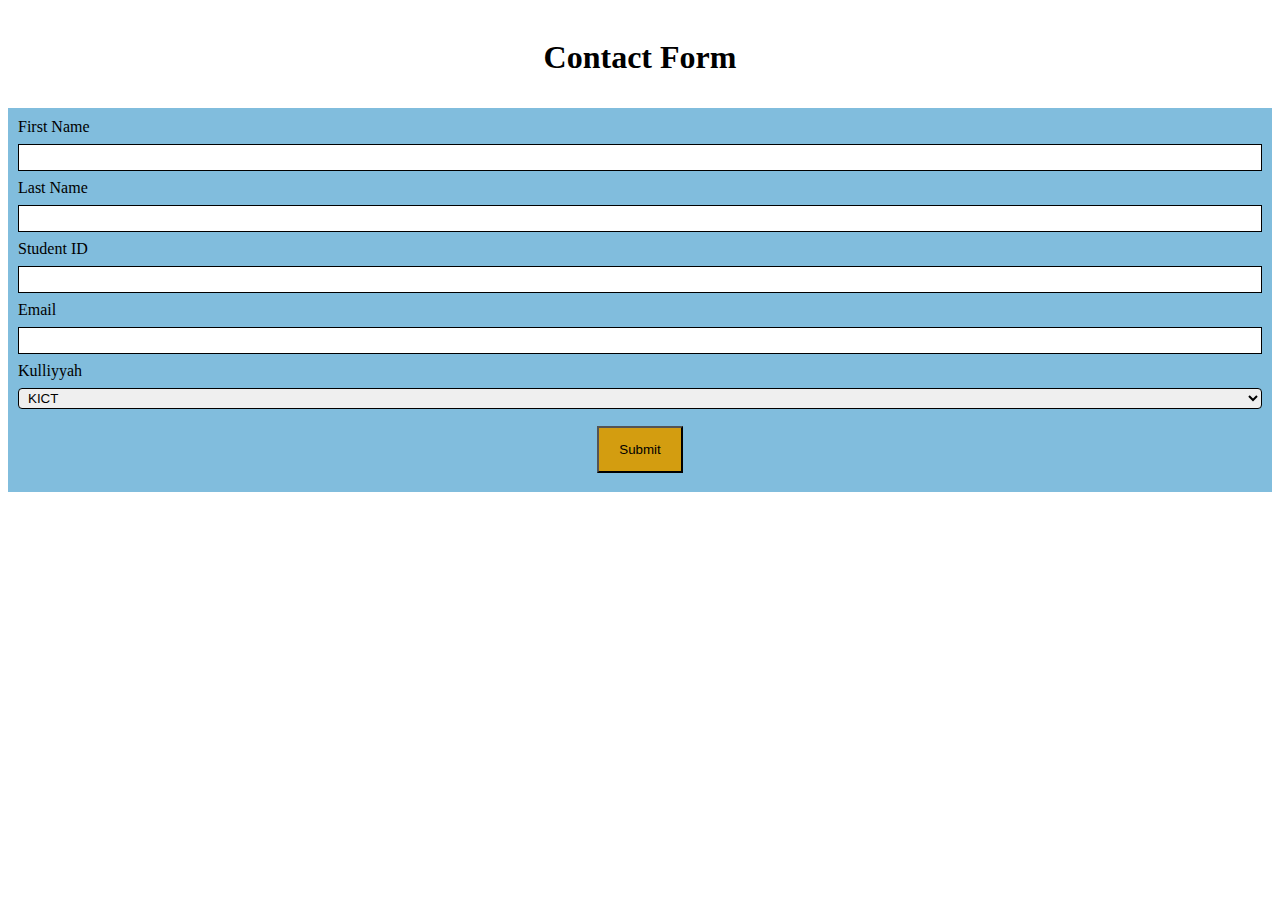
<file: web technology/Quizzes/Q1/index.html>
<!DOCTYPE html>
<html lang="en" dir="ltr">
  <head>
    <title>My first quiz in web technology</title>
    <link rel="stylesheet" type="text/css" href="style.css"/>
  </head>
  <body>
      <div id="header">
        <h1>Contact Form</h1>
      </div>
      <div>
  <form action="/action_page.php">
    <label for="fname">First Name</label>
    <input type="text" id="fname" name="firstname">

    <label for="lname">Last Name</label>
    <input type="text" id="lname" name="lastname">

    <label for="studentid">Student ID</label><br>
    <input type="text" id="studentid" name="studentid">

    <label for="email">Email</label><br>
    <input type="text" id="email" name="email">

    <label for="Kulliyyah">Kulliyyah</label><br>
    <select name="Kulliyyah" id="Kulliyyah">
    <option value="KICT">KICT</option>
    <option value="KOE">KOE</option>
    <option value="KOED">KOED</option>
    <option value="KAHS">KAHS</option>
    </select>
    <div id="botton">
  <input type="submit" value="Submit">
</div>
  </form>
</div>
  </body>
</html>
</file>
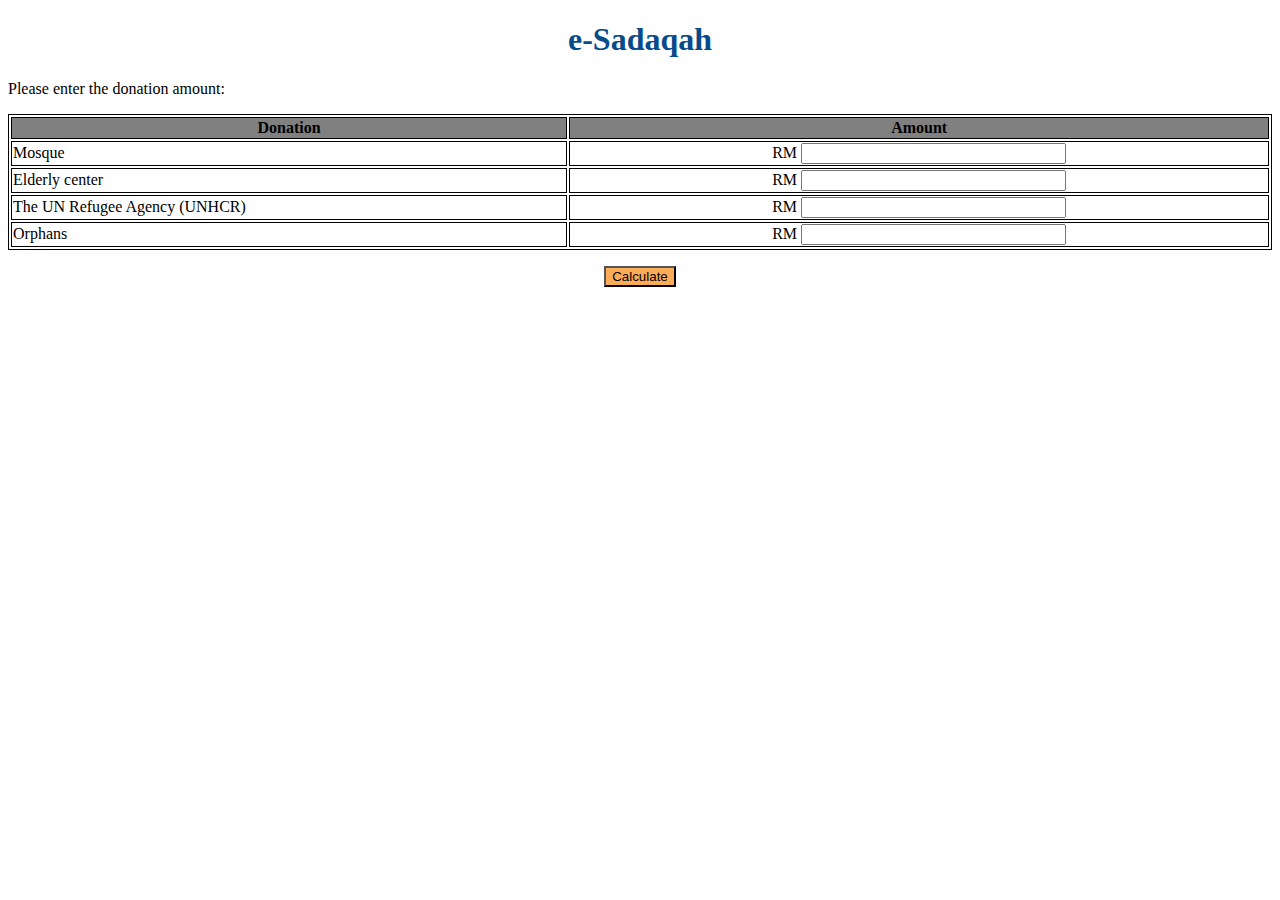
<file: web technology/Quizzes/Q2/index.html>
<!DOCTYPE html>
<html lang="en" dir="ltr">
  <head>
    <meta charset="utf-8">
    <title>Quiz 2</title>
    <link rel="stylesheet" type="text/css" href="style.css"/>
  </head>
  <body>
    <h1>e-Sadaqah</h1>
    <p>Please enter the donation amount:</p>
    <table style="width:100%">
  <tr>
    <th>Donation</th>
    <th>Amount</th>
  </tr>
  <tr>
    <td>Mosque</td>
    <td id = "input1">RM <input type="text" size="30"/></td>
  </tr>
  <tr>
    <td>Elderly center</td>
    <td id = "input2">RM <input type="text" size="30"/></td>
  </tr>
  <tr>
    <td>The UN Refugee Agency (UNHCR)</td>
    <td id = "input3">RM <input type="text" size="30"/></td>
  </tr>
  <tr>
    <td>Orphans</td>
    <td id = "input4">RM <input type="text" size="30"/></td>
  </tr>
</table>
<p> </p>
<div class="center">
  <button onclick="calc()">Calculate</button>
</div>
<div id="re"></div>
  </body>
  <script src="calculate.js"></<script>
  </script>
</html>
</file>
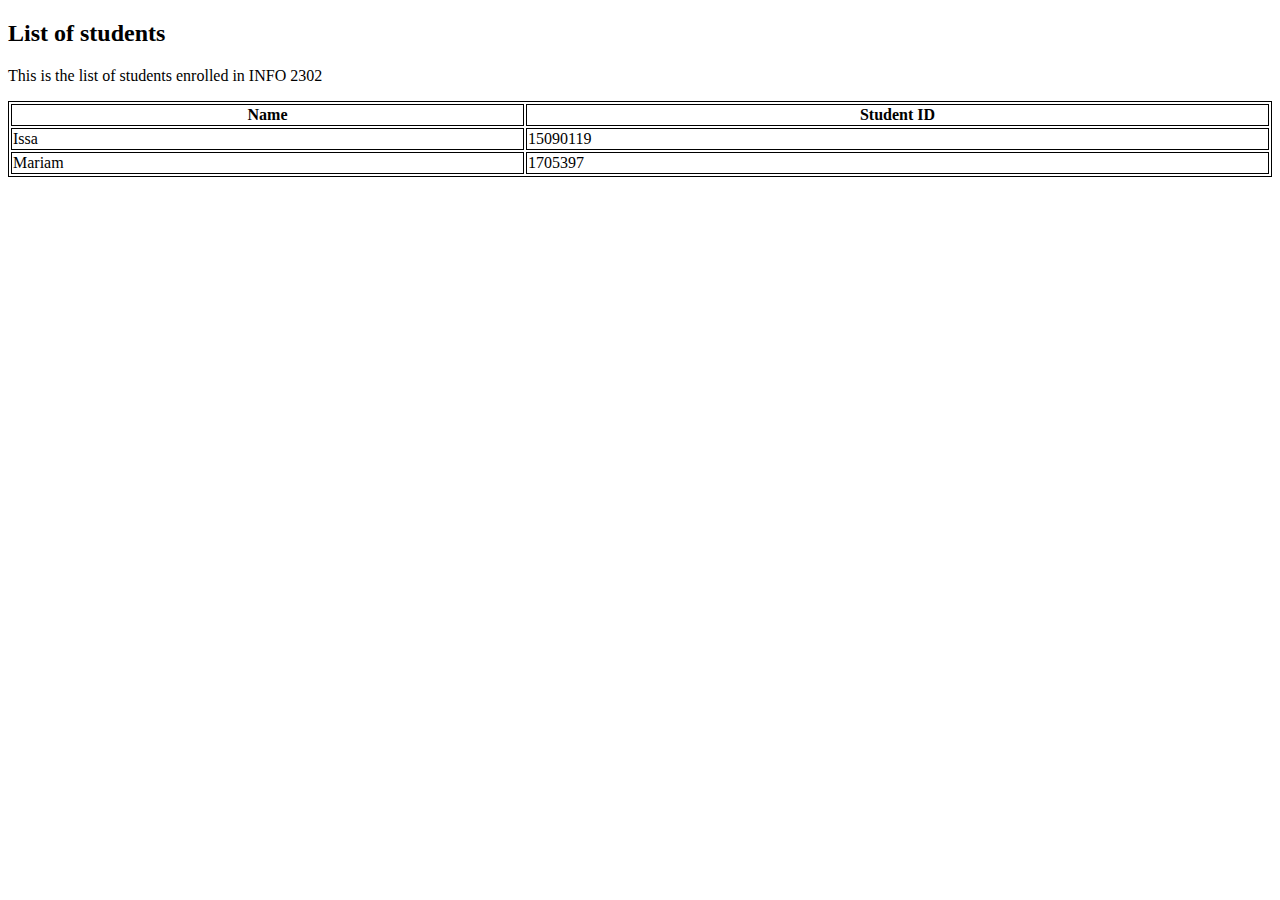
<file: web technology/E2/E2.html>
<!DOCTYPE html>
<html lang="en" dir="ltr">
  <head>
    <style>
table, th, td {
  border: 1px solid black;
}
</style>
  </head>
  <body>
    <h2>List of students</h2>
      <p>
        <p>This is the list of students enrolled in INFO 2302</p>
          <p>
            <form><label><table style="width:100%">
              <tr>
                <th><b>Name</th>
                  <th>Student ID</b></th>
              </tr>
              <tr>
                <td>Issa</td>
                <td>15090119</td>
              </tr>
              <tr>
                <td>Mariam</td>
                <td>1705397</td>
              </tr>
            </table></label></form>  
  </body>
</html>
</file>
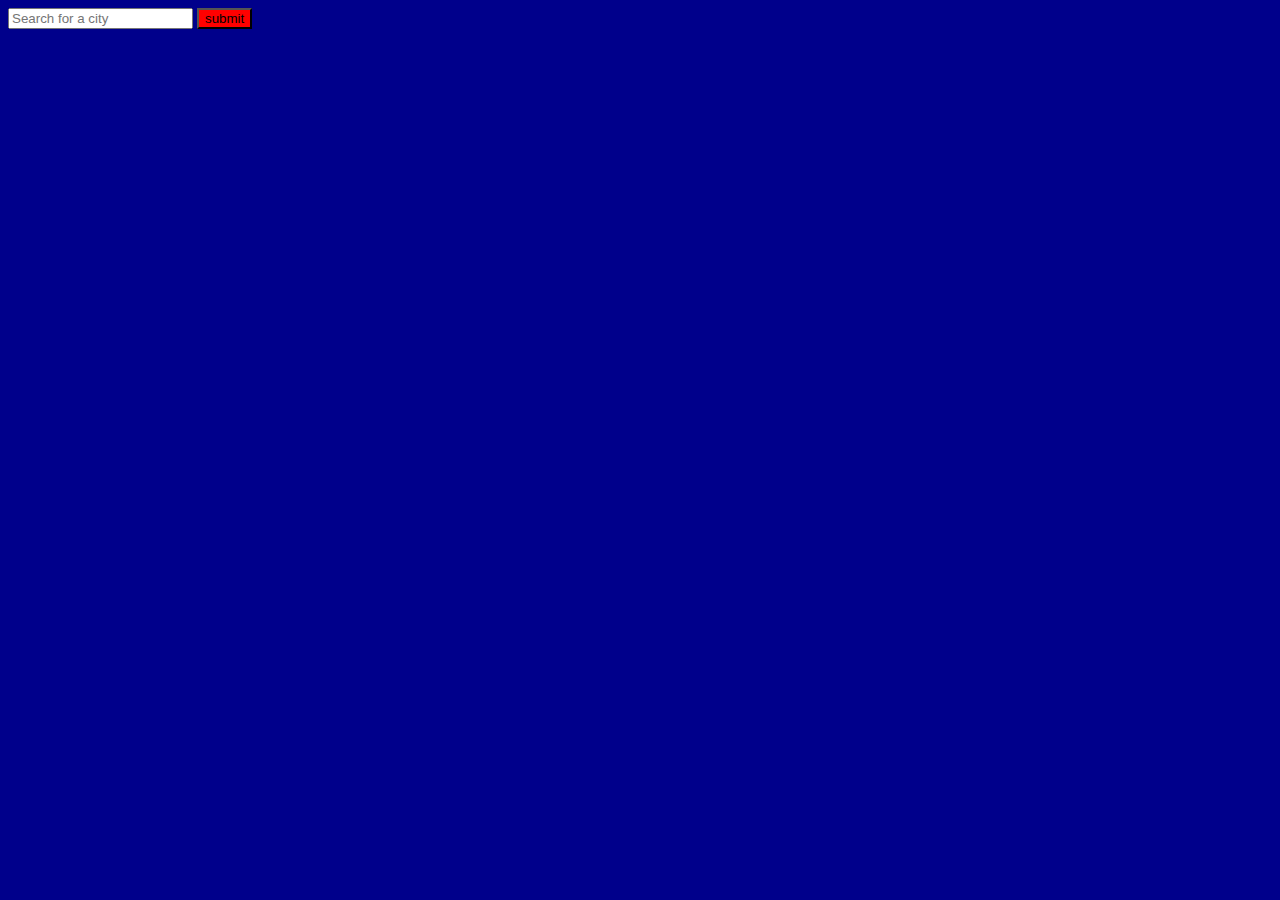
<file: web technology/final assement/1820705_part2.html>
<!DOCTYPE html>
<html lang="en" dir="ltr">
  <head>
    <meta charset="utf-8">
    <title>Mohamed Moubarak Weather Web App</title>
    <script src="https://code.jquery.com/jquery-3.3.1.min.js" integrity="sha384-tsQFqpEReu7ZLhBV2VZlAu7zcOV+rXbYlF2cqB8txI/8aZajjp4Bqd+V6D5IgvKT" crossorigin="anonymous"> </script>
  </head>
  <body style="background-color:DarkBlue;">
    <input id="city" type="text" placeholder="Search for a city" >  </input>
      <button id="getWeatherForcast" style="background:red" style="color:white">submit</button>
      <div id="showWeatherForcast"> </div>
    <script src="https://ajax.googleapis.com/ajax/libs/jquery/1.12.4/jquery.min.js" type="text/javascript">
      JQuery(document).ready(function() {
        JQuery(#getWeatherForcast).click(function() {
          var city = $(#city).val();
          var key = '907d2aff1f8937189f71216a2c09e32c';

          JQuery.ajax ({
            url: 'http://api.openweathermap.org/data/2.5/weather',
            dataType: 'json',
            type: 'GET',
            data: {q:city, appid: key, units: 'metric'},

            success: function(data){
              var wf ='';
              JQuery.each(data.weather, function(index, val){
                wf += '<p><b>' + data.name + "</b><img scr=>" + val.icon + " .png></p>"
                  + data.main.temp + '&deg;C ' + ' | ' + val.main + ", " + val.description
              })();
              JQuery("#showWeatherForcast").html(wf);
            }
          })();
        })();
      })();
    </script>
  </body>
</html>
</file>
<file: web technology/Quizzes/Q1/style.css>
#header{
  background-color: white;
  text-align:center;
}
#botton{
  text-align: center;
  color: #D39D10;
  padding: 1px 2px;
}
#Kulliyyah{
  border-radius: 4px;
  padding: 1px 5px;
}
input[type=text], select {
  width: 100%;
  padding: 5px 15px;
  margin: 8px 0;
  border: 1px solid #000000;
  box-sizing: border-box;
}

input[type=submit] {
  background-color: #D39D10;
  color: black;
  padding: 14px 20px;
  margin: 8px 0;
  border: white , black;
  cursor: pointer;
}

input[type=submit]:hover {
  background-color: #45a049;
}

div {
  background-color: #81BDDD;
  padding: 10px;
}
</file>
<file: web technology/Quizzes/Q2/style.css>
h1{
  color: #084B8A;
  text-align: center;
}

th{
  background-color: #808080;
  text-align:center;
}

#input1{
  text-align: center;
}
#input2{
  text-align: center;
}

#input3{
  text-align: center;
}

#input4{
  text-align: center;
}
table, th, td{
  border: 1px solid black;

}
.center{
  display: flex;
  justify-content: center;
  align-items: center;
}
button{
  background-color: #FAAC58;
}
</file>
